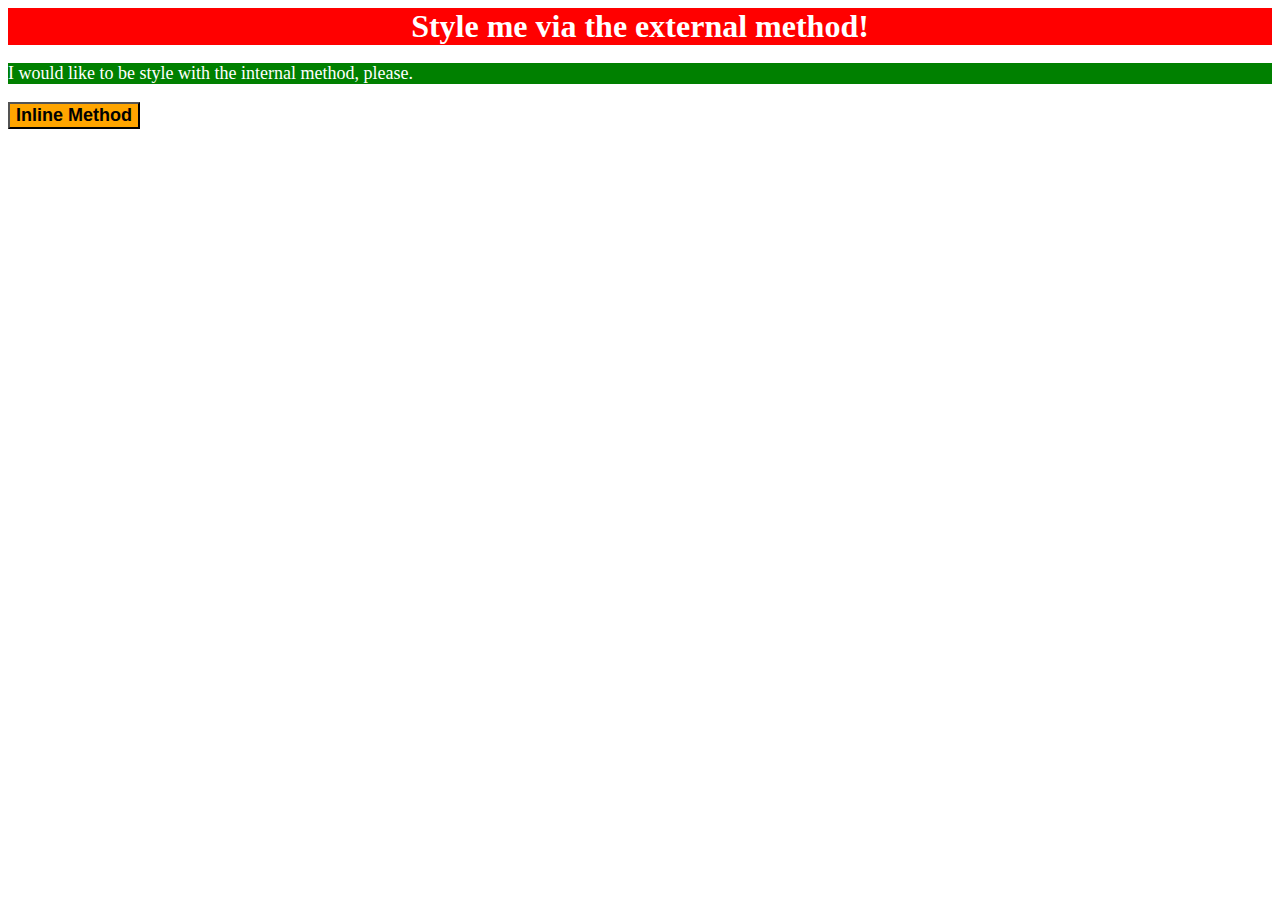
<file: index.html>
<!DOCTYPE html>
<html lang ="en">
    <head charset="UTF-8">
        <link rel="stylesheet" href="style.css" />
        <style>
            p{
            color: white;
            background-color: green;
            font-size: 18px;
            }
        </style>

    </head>
    <body>
        <div>
            Style me via the external method!
        </div>
        
        <p>
            I would like to be style with the internal method, please.

        </p>

        <button>
            <div style="color: black; background-color: orange; font-size: 18px;">
                Inline Method
            </div>
        
        </button>
    </body>

</html>
</file>
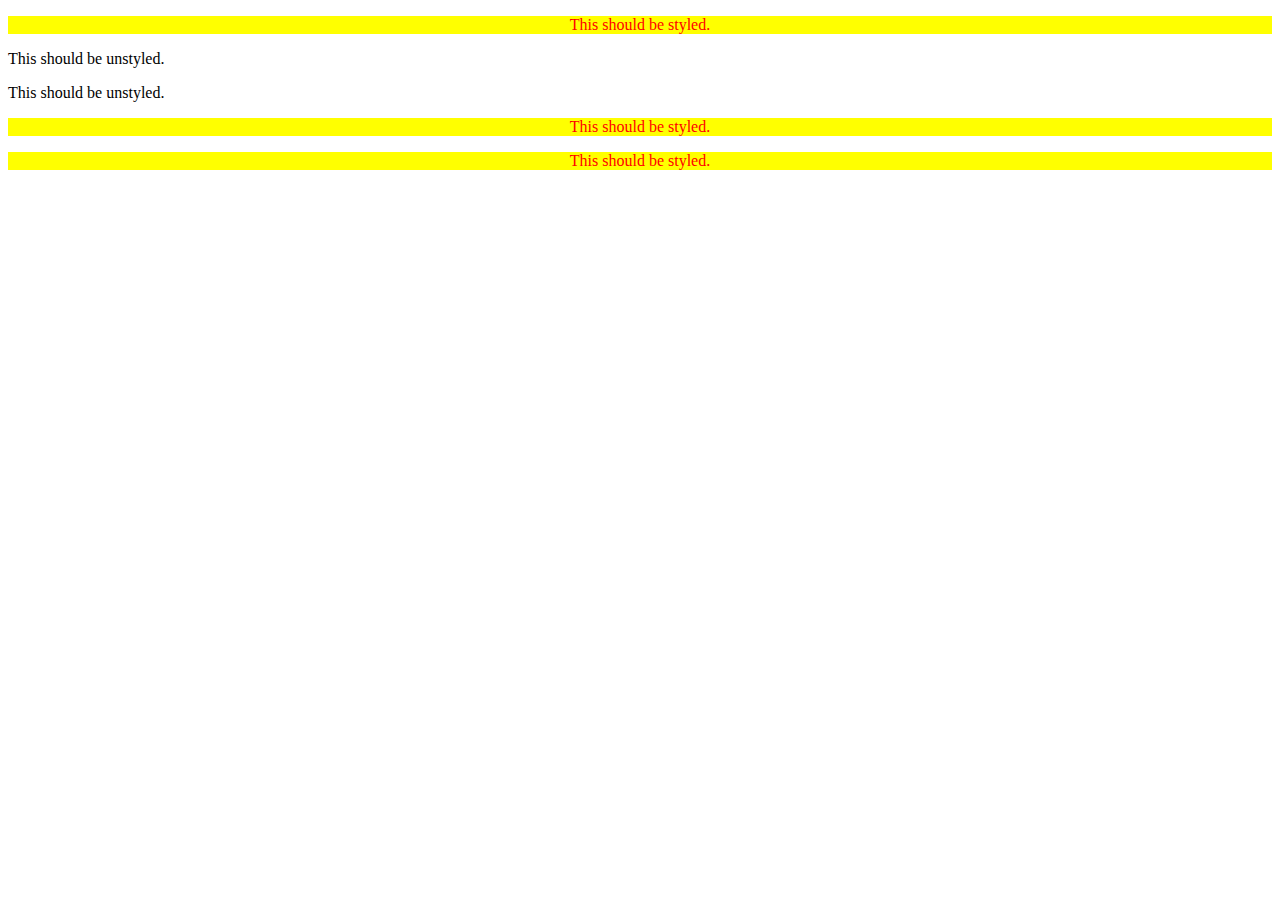
<file: five/index.html>
<!DOCTYPE html>
<html lang="en">
  <head>
    <meta charset="UTF-8">
    <meta http-equiv="X-UA-Compatible" content="IE=edge">
    <meta name="viewport" content="width=device-width, initial-scale=1.0">
    <title>Descendant Combinator</title>
    <link rel="stylesheet" href="style.css">
  </head>

  <body>
    <div class="container">
      <p class="text">This should be styled.</p>
    </div>

    <p class="text">This should be unstyled.</p>
    <p class="text">This should be unstyled.</p>

    <div class="container">
      <p class="text">This should be styled.</p>
      <p class="text">This should be styled.</p>
    </div>
    
  </body>
</html>
</file>
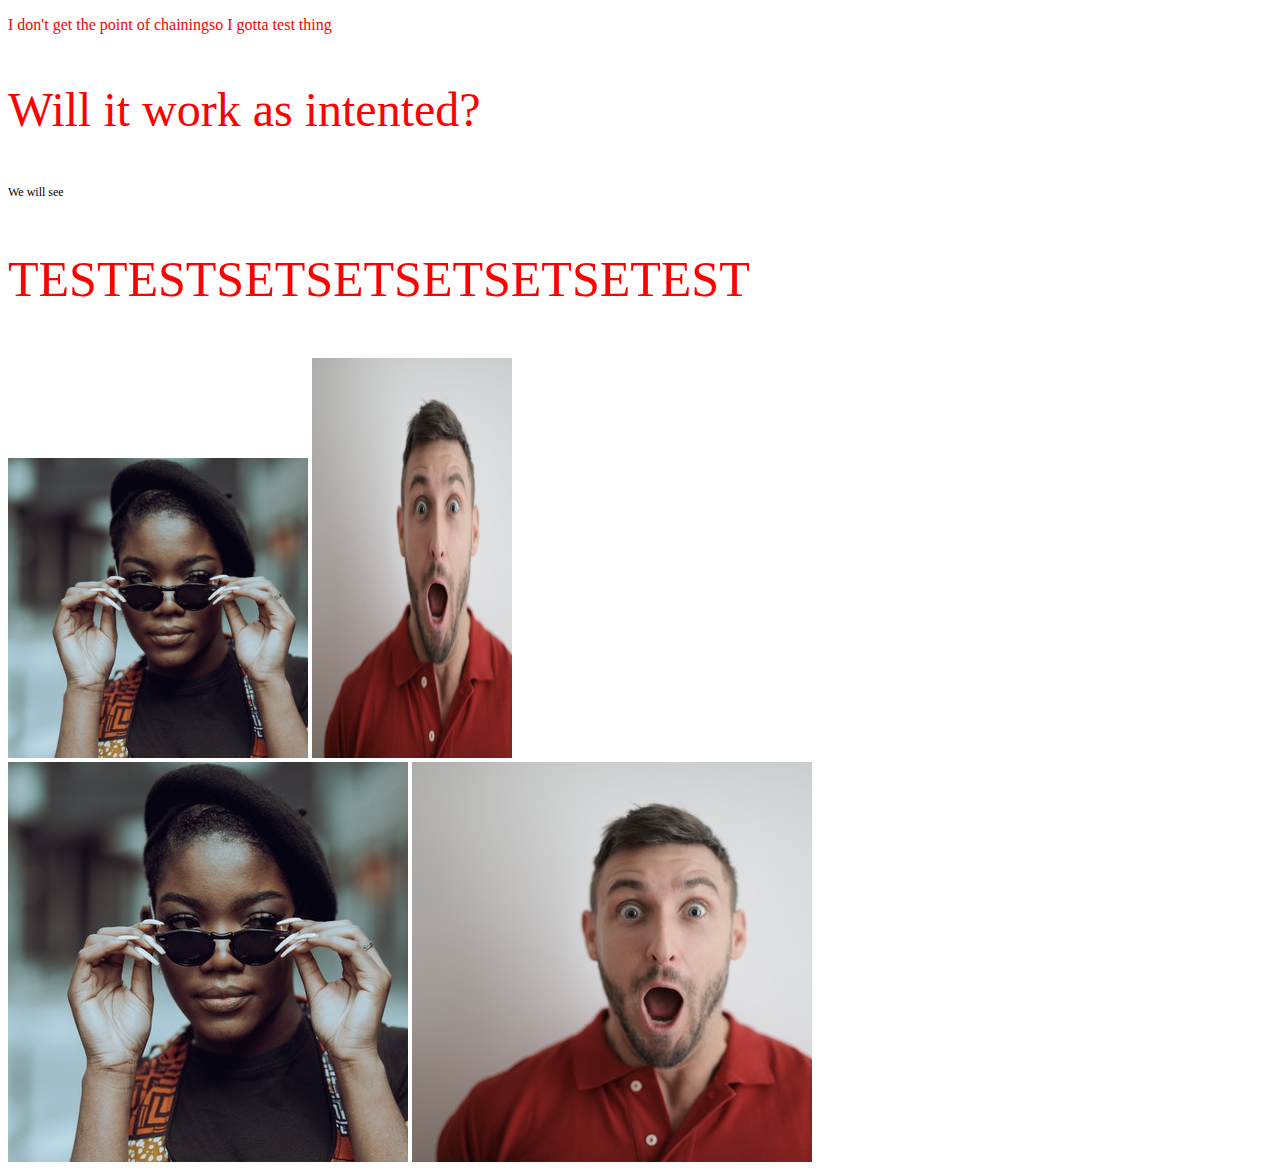
<file: fourth/index.html>
<!DOCTYPE html>
<html lang="en">
  <head>
    <meta charset="UTF-8">
    <meta http-equiv="X-UA-Compatible" content="IE=edge">
    <meta name="viewport" content="width=device-width, initial-scale=1.0">
    <title>Chaining Selectors</title>
    <link rel="stylesheet" href="style.css">
  </head>

  <body>
    <p class="testc">
        I don't get the point of chainingso I gotta test thing
    </p>
    <p class="testc testb">Will it work as intented?</p>
    <p class="testb">We will see</p>
    <p class="testc testa">TESTESTSETSETSETSETSETEST</p>

    <!-- Check image source path. Review Foundations lesson - Links and Images -->
    <!-- Use the classes BELOW this line -->
    <div>
      <img class="avatar proportioned" src="images/women.jpg" alt="Woman with glasses">
      <img class="avatar distorted" src="images/man.jpg" alt="Man with surprised expression">
    </div>
    <!-- Use the classes ABOVE this line -->
    <div>
      <img class="original proportioned" src="images/women.jpg" alt="Woman with glasses">
      <img class="original distorted" src="images/man.jpg" alt="Man with surprised expression">
    </div>

  </body>

</html>
</file>
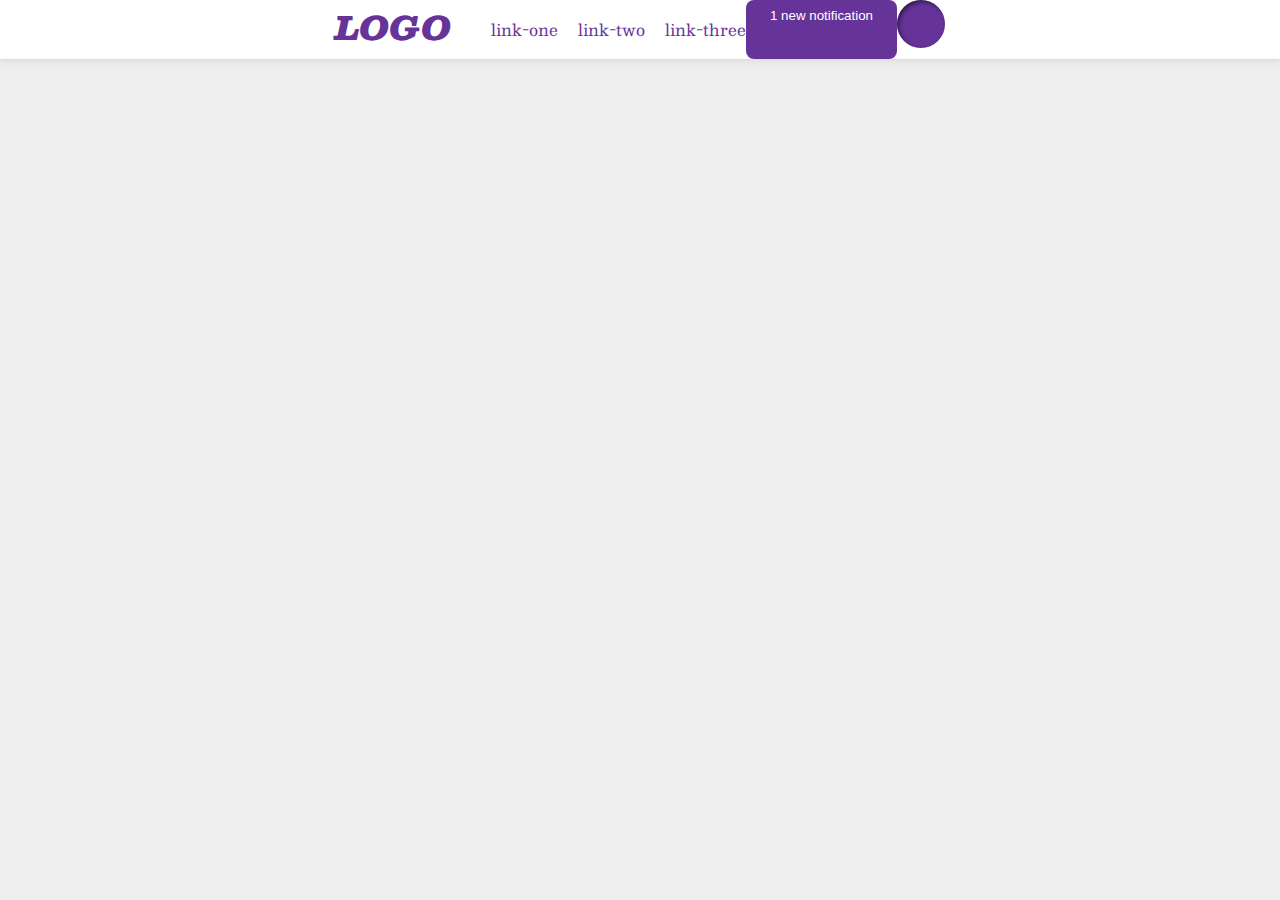
<file: flex-prac/03-flex-header-2/index.html>
<!DOCTYPE html>
<html lang="en">
  <head>
    <meta charset="UTF-8">
    <meta http-equiv="X-UA-Compatible" content="IE=edge">
    <meta name="viewport" content="width=device-width, initial-scale=1.0">
    <title>Flex Header 2</title>
    <link rel="stylesheet" href="style.css">
  </head>

  <body>
    <div class="header">
      <div class="logo">
        LOGO
      </div>

      <ul class="links">
        <li><a href="google.com">link-one</a></li>
        <li><a href="google.com">link-two</a></li>
        <li><a href="google.com">link-three</a></li>
      </ul>

      <button class="notifications">
        1 new notification
      </button>
      
      <div class="profile-image"></div>
    </div>
  </body>
</html>
</file>
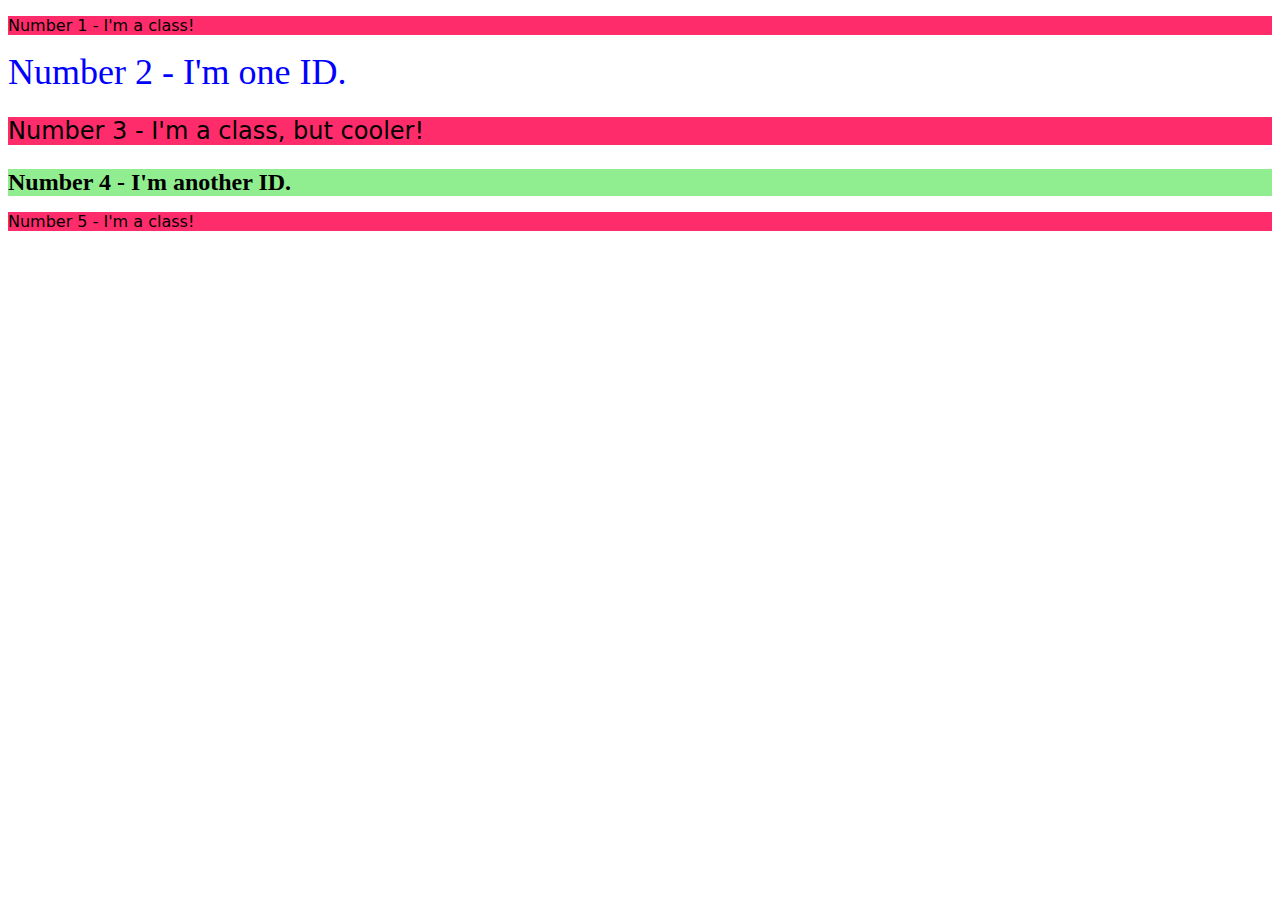
<file: secssing.html>
<!DOCTYPE html>
<html lang="en">
<head>
    <meta charset="UTF-8" />
    <title>2nd CSS assign</title>
    <link rel="stylesheet" href="styletwo.css" />
</head>
<body>
    <p>
        Number 1 - I'm a class!
    </p>

    <div style="font-size: 36px; color: blue;">
        Number 2 - I'm one ID.
    </div>

    <p class="change-font">
        Number 3 - I'm a class, but cooler!
    </p>

    <div class="change-font" style="background-color: lightgreen; 
    font-weight: bold;">
        Number 4 - I'm another ID.
    </div>

    <p>
        Number 5 - I'm a class!
    </p>
</body>
</html>
</file>
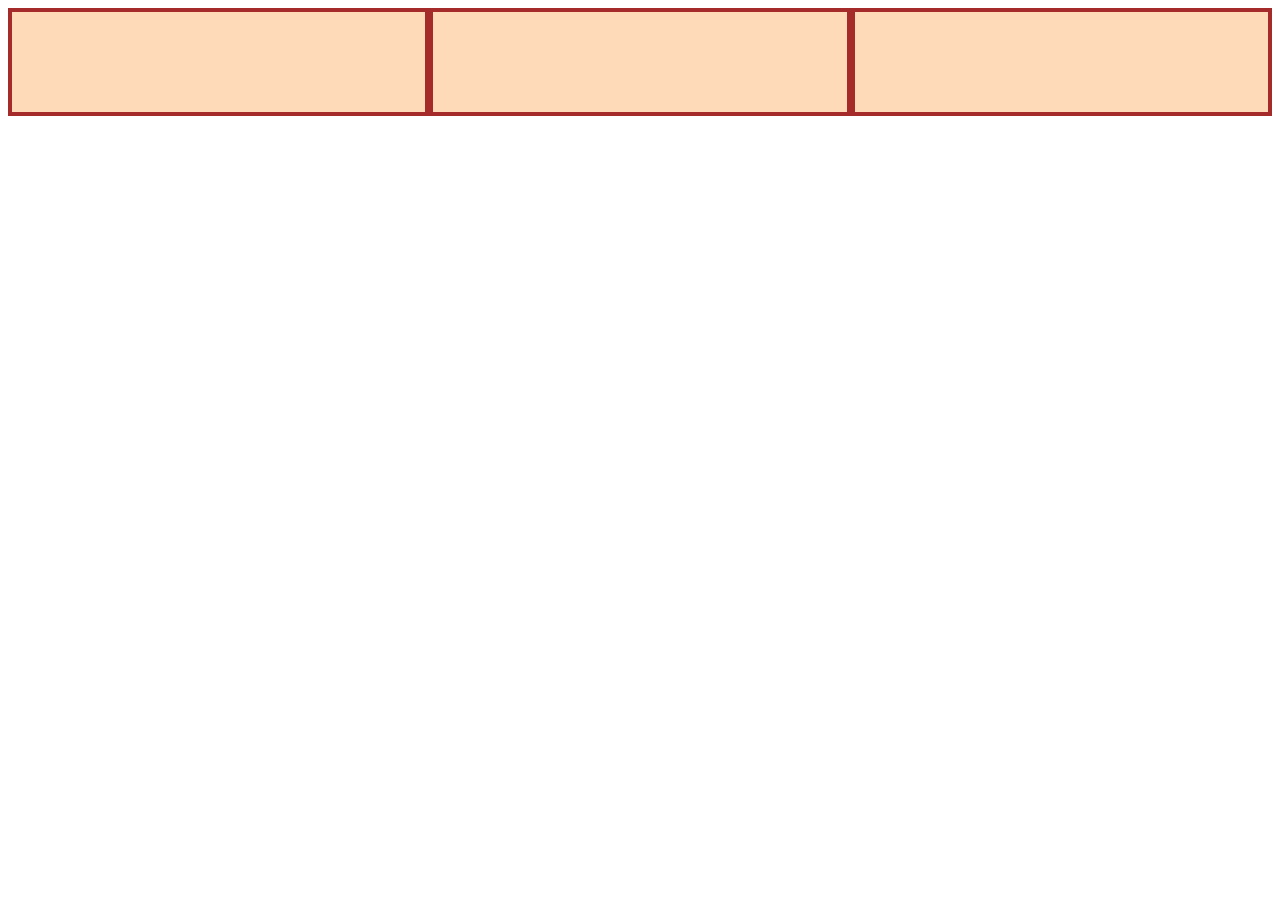
<file: flex-prac/flexone.html>
<!DOCTYPE html>

<head charset="UTF-8">
    <link rel="stylesheet" href="style.css" />
</head>

<div class="flex-container">
    <div class="one"></div>
    <div class="two"></div>
    <div class="three"></div>
</div>
</file>
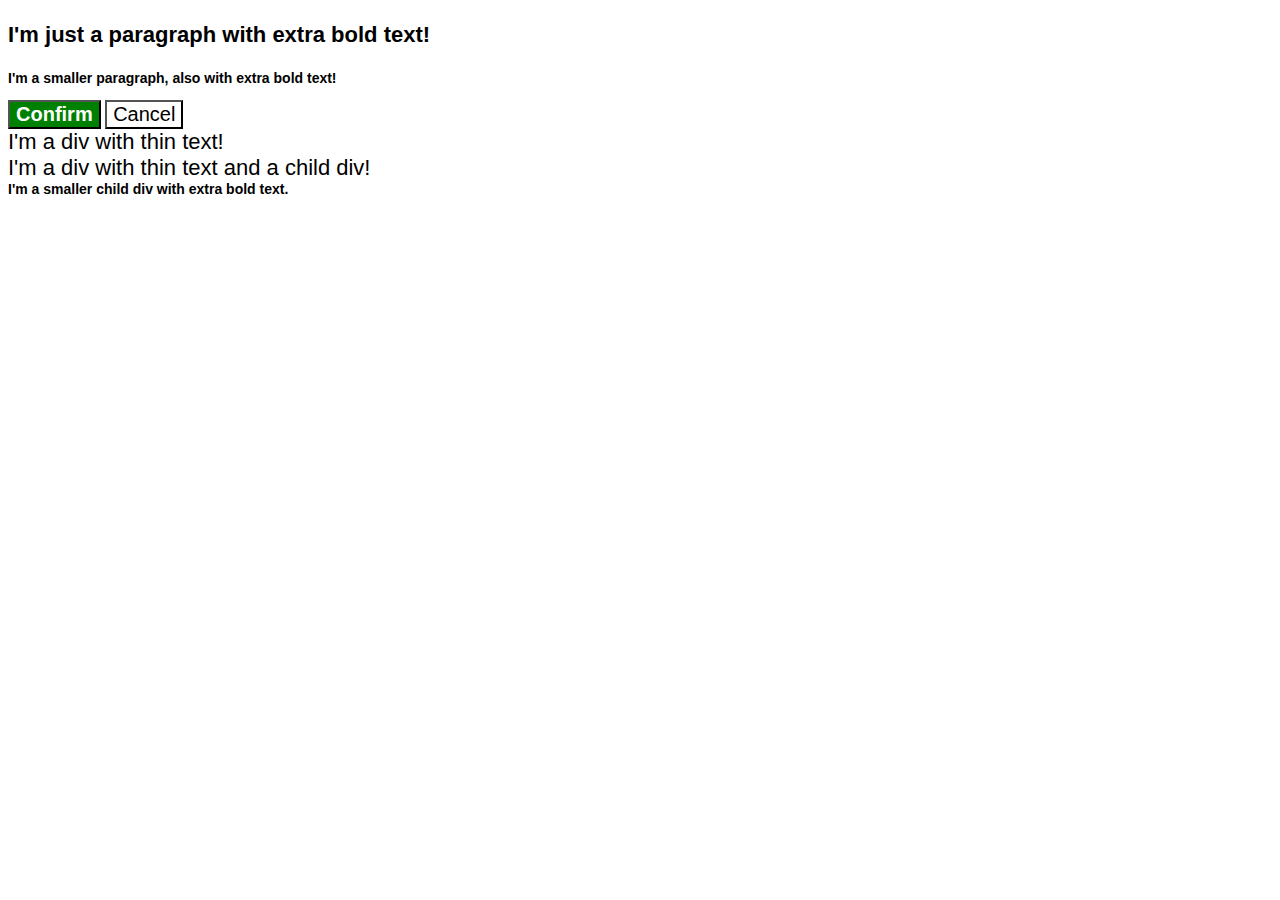
<file: sixth/inex.html>
<!DOCTYPE html>
<html lang="en">
  <head>
    <meta charset="UTF-8">
    <meta http-equiv="X-UA-Compatible" content="IE=edge">
    <meta name="viewport" content="width=device-width, initial-scale=1.0">
    <title>Fix the Cascade</title>
    <link rel="stylesheet" href="style.css">
  </head>
  <body>
    <p class="para">I'm just a paragraph with extra bold text!</p>
    <p class="para small-para">I'm a smaller paragraph, also with extra bold text!</p>

    <button id="confirm-button" class="button confirm">Confirm</button>
    <button id="cancel-button" class="button cancel">Cancel</button>

    <div class="text">I'm a div with thin text!</div>
    <div class="text">I'm a div with thin text and a child div!
      <div class="text child">I'm a smaller child div with extra bold text.</div>
    </div>
  </body>
</html>
</file>
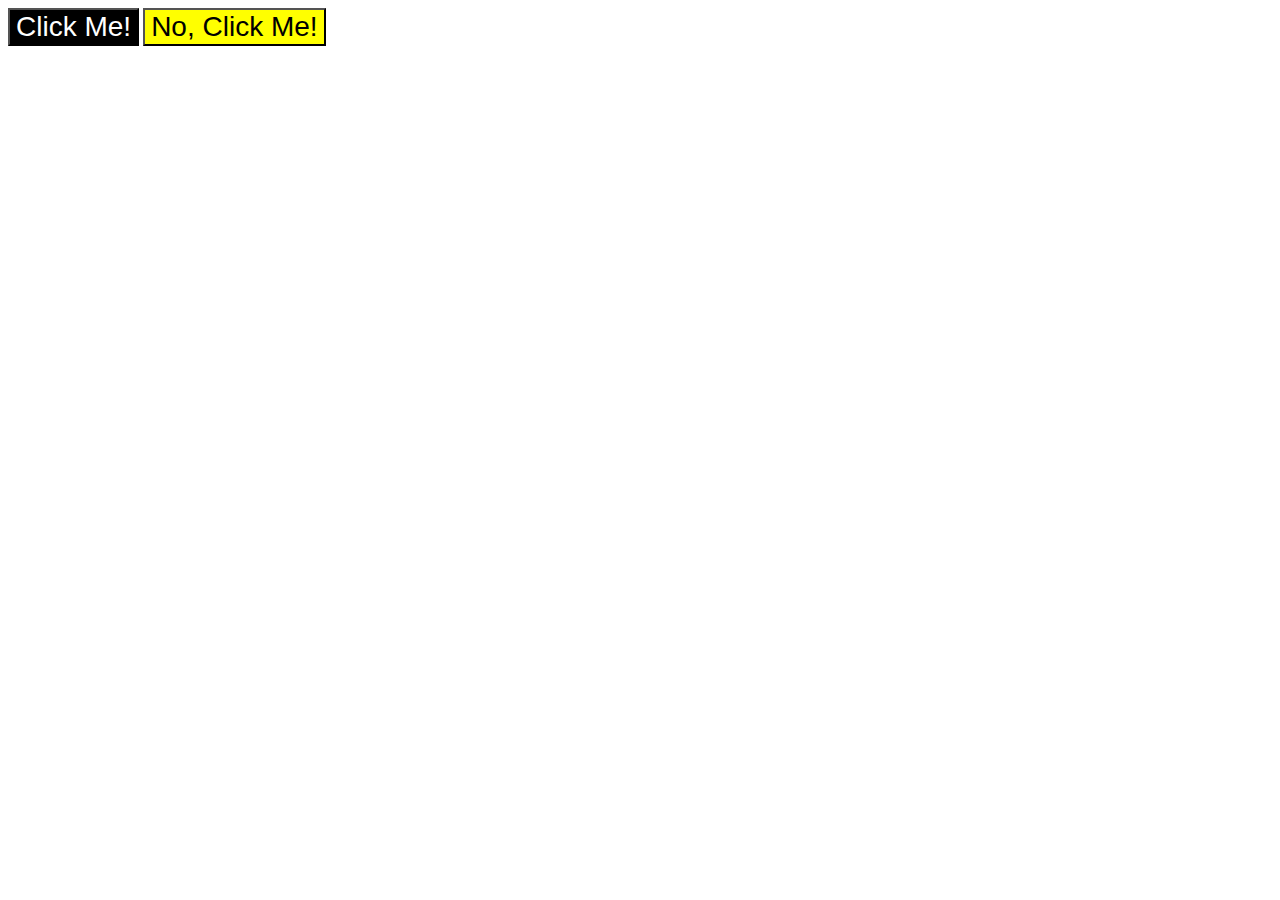
<file: third/thirdas.html>
<!DOCTYPE html>

<html>

    <head>
        <link rel="stylesheet" href="thirdstyle.css"/>
    </head>

<!--Both 28px and Helvetica, Times New Roman, sans-serif-->
    <body>
        <!--Black background w/white text-->
        <button class="read">Click Me!</button>

        <!--Yellow Background-->
        <button class="unread">No, Click Me!</button>
    </body>

</html>
</file>
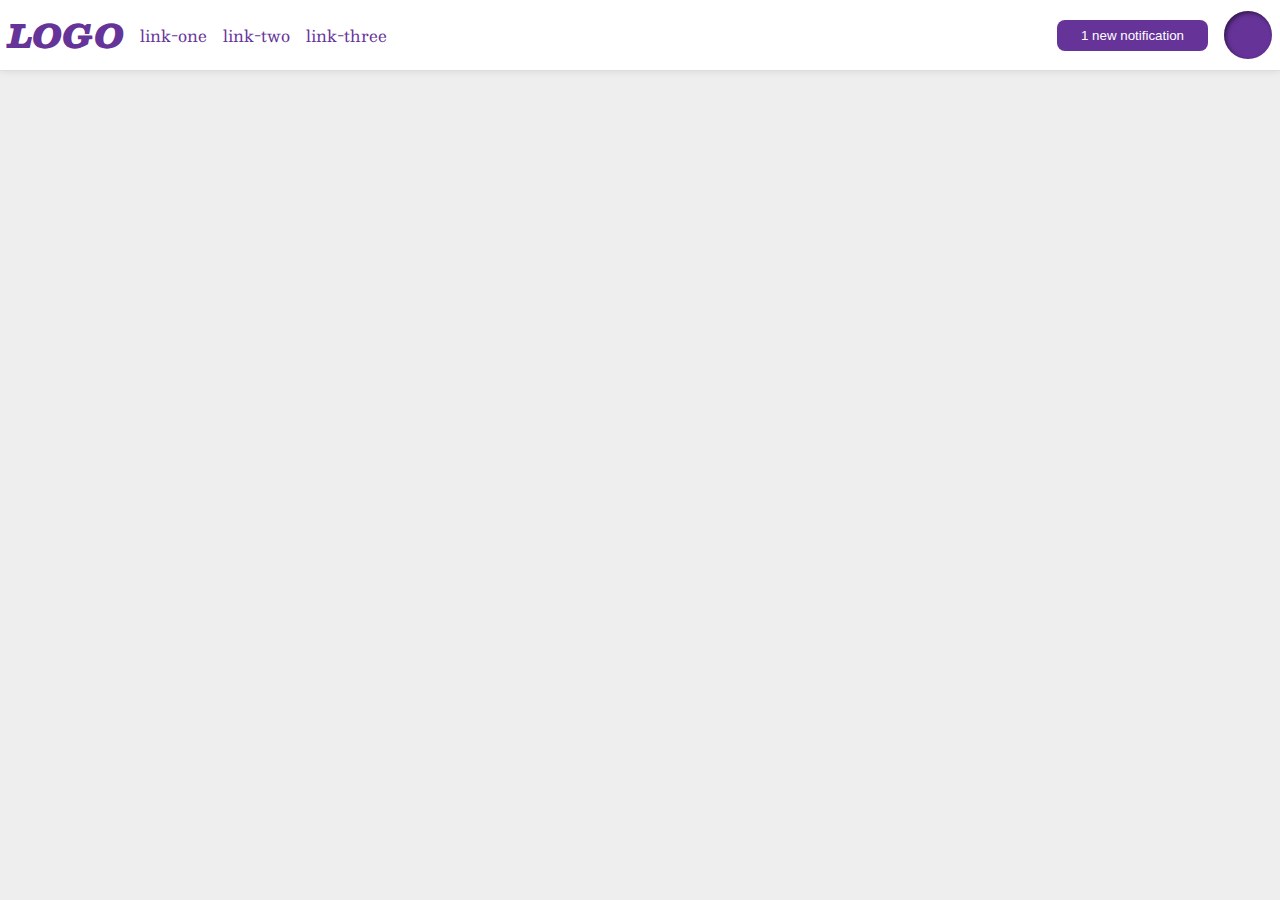
<file: flex-prac/03-flex-header-2/solution/solution.html>
<!DOCTYPE html>
<html lang="en">
  <head>
    <meta charset="UTF-8">
    <meta http-equiv="X-UA-Compatible" content="IE=edge">
    <meta name="viewport" content="width=device-width, initial-scale=1.0">
    <title>Flex Header 2</title>
    <link rel="stylesheet" href="solution.css">
  </head>
  <body>
    <div class="header">
      <div class="left">
        <div class="logo">
          LOGO
        </div>
        <ul class="links">
          <li><a href="google.com">link-one</a></li>
          <li><a href="google.com">link-two</a></li>
          <li><a href="google.com">link-three</a></li>
        </ul>
      </div>
      <div class="right">
        <button class="notifications">
          1 new notification
        </button>
        <div class="profile-image"></div>
      </div>
    </div>
  </body>
</html>
</file>
<file: style.css>
/* styles.css */

div {
    color: white;
    background-color: red;
    font-size: 32px;
    font-weight: bold;
    text-align: center;
}

/* p {
    color: white;
    background-color: green;
    font-size: 18px;
}
*/
button {
    background-color: orange;
    font-size: 18px;

}
</file>
<file: five/style.css>
/*Fith Style*/

.container .text{
    background-color: yellow;
    color: red;
    text-align: center;


}
</file>
<file: fourth/style.css>
/* Add CSS Styling */
/*avatar and proportioned - 300px wide, heigh = squared*/
/*avatar and distortioned - 200px wide and height x2*/

.testc{
    color:red;
}
.testc.testb{
    font-size: 48px;
}

.testb{
    font-size: 12px;
}
.testa{
    font-size: 50px;
}

.avatar.proportioned{
    height: auto;
    width: 300px;
}

.avatar.distorted{
    height: 400px;
    width: 200px;
}
</file>
<file: flex-prac/03-flex-header-2/style.css>
/* this is some magical font-importing.  
you'll learn about it later. */
@import url('https://fonts.googleapis.com/css2?family=Besley:ital,wght@0,400;1,900&display=swap');

body {
  margin: 0;
  background: #eee;
  font-family: Besley, serif;
}

.header {
  background: white;
  border-bottom: 1px solid #ddd;
  box-shadow: 0 0 8px rgba(0,0,0,.1);
  display: flex;
  justify-content: center;
  align-content: left;

}

.profile-image {
  background: rebeccapurple;
  box-shadow: inset 2px 2px 4px rgba(0,0,0,.5);
  border-radius: 50%;
  width: 48px;
  height: 48px;
  display: flex;
  align-items: right;
}

.logo {
  color: rebeccapurple;
  font-size: 32px;
  font-weight: 900;
  font-style: italic;
}

button {
  border: none;
  border-radius: 8px;
  background: rebeccapurple;
  color: white;
  padding: 8px 24px;
  display: flex;
  align-items: right;
  
}

a {
  /* this removes the line under our links */
  text-decoration: none;
  color: rebeccapurple;
}

ul {
  list-style-type: none;
  display: flex;
  justify-content: space-around;
  align-items: center;
  gap: 20px;
}
</file>
<file: styletwo.css>
/* SytleTwo */

p {
    background-color: rgb(255, 44, 107);
    font-family: "Verdana", "DejaVu Sans", sans-serif;
}

.change-font {
   font-size: 24px; 
}
</file>
<file: flex-prac/style.css>
.flex-container{
     display: flex; 
}

/* this selector selects all divs
inside of .flex-container */

.flex-container div {
    background: peachpuff;
    border: 4px solid brown;
    height: 100px;
     flex: 1; 
}
</file>
<file: sixth/style.css>
body {
    font-family: Arial, Helvetica, sans-serif;
  }
  .para {
    font-size: 22px;
  }

  .para,
  .small-para {
    color: hsl(0, 0%, 0%);
    font-weight: 800;
  }
  
  .small-para {
    font-size: 14px;
    font-weight: 800;
  }
  
 
  
  .button {
    background-color: rgb(255, 255, 255);
    color: rgb(0, 0, 0);
    font-size: 20px;
  }

  .confirm {
    background: green;
    color: white;
    font-weight: bold;
  } 
  

  div.text {
    color: rgb(0, 0, 0);
    font-size: 22px;
    font-weight: 100;
  }
  
  div.child {
    color: rgb(0, 0, 0);
    font-weight: 800;
    font-size: 14px;
  }
</file>
<file: third/thirdstyle.css>
/*Third Style*/

/*Both 28px and Helvetica, Times New Roman, sans-serif*/
.read,
.unread {
    font-size: 28px;
    font-family:"Helvetica, Times New Roman" sans-serif;

}

.read {
    background-color: black;
    color: white;

}

.unread {
    background-color: yellow;

}
</file>
<file: flex-prac/03-flex-header-2/solution/solution.css>
/* this is some magical font-importing.  
you'll learn about it later. */
@import url('https://fonts.googleapis.com/css2?family=Besley:ital,wght@0,400;1,900&display=swap');

body {
  margin: 0;
  background: #eee;
  font-family: Besley, serif;
}

.header {
  background: white;
  border-bottom: 1px solid #ddd;
  box-shadow: 0 0 8px rgba(0,0,0,.1);
}

.profile-image {
  background: rebeccapurple;
  box-shadow: inset 2px 2px 4px rgba(0,0,0,.5);
  border-radius: 50%;
  width: 48px;
  height:  48px;
}

.logo {
  color: rebeccapurple;
  font-size: 32px;
  font-weight: 900;
  font-style: italic;
}

button {
  border: none;
  border-radius: 8px;
  background: rebeccapurple;
  color: white;
  padding: 8px 24px;
}

a {
  /* this removes the line under our links */
  text-decoration: none;
  color: rebeccapurple;
}

ul {
  list-style-type: none;
}

/* SOLUTION */

.header {
  display: flex;
  justify-content: space-between;
  padding: 8px;
}

ul {
  display: flex;
  margin: 0;
  padding: 0;
  gap: 16px;
}

.left, .right {
  display: flex;
  align-items: center;
  gap: 16px;
}
</file>
